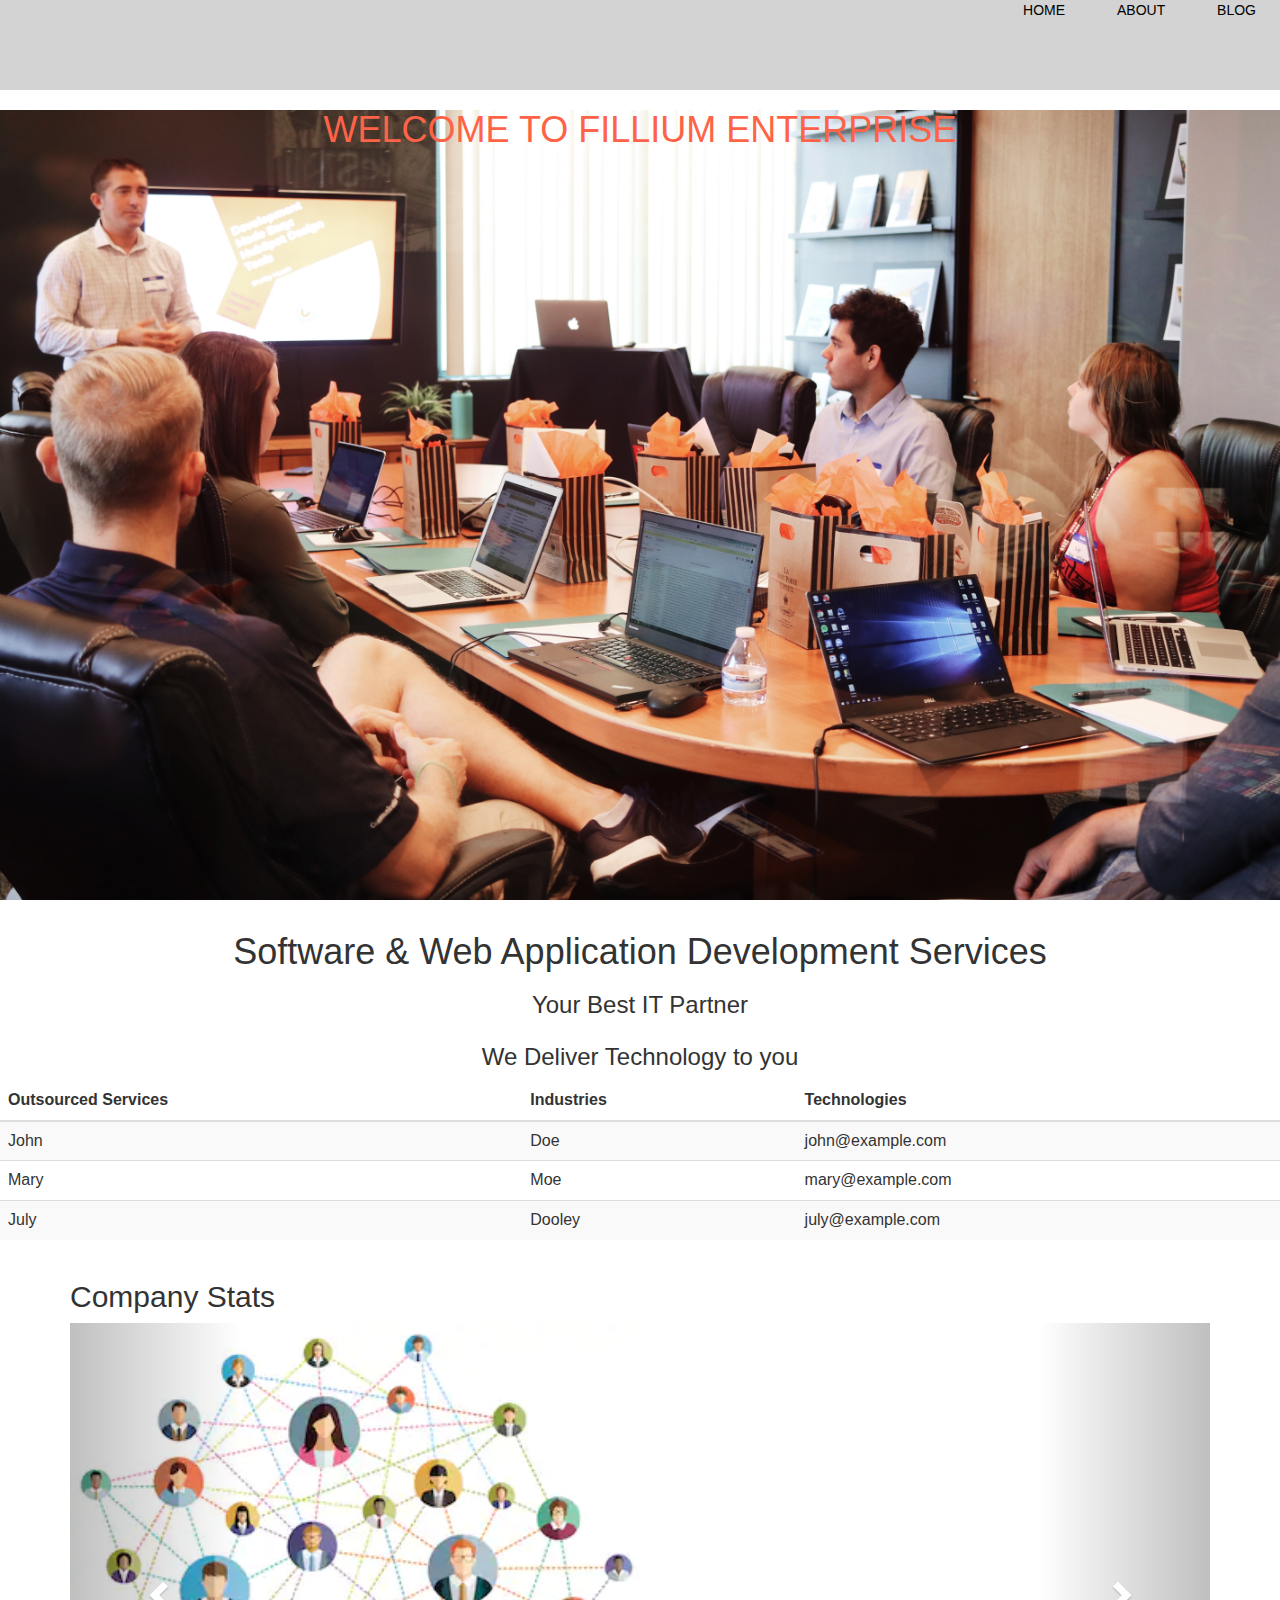
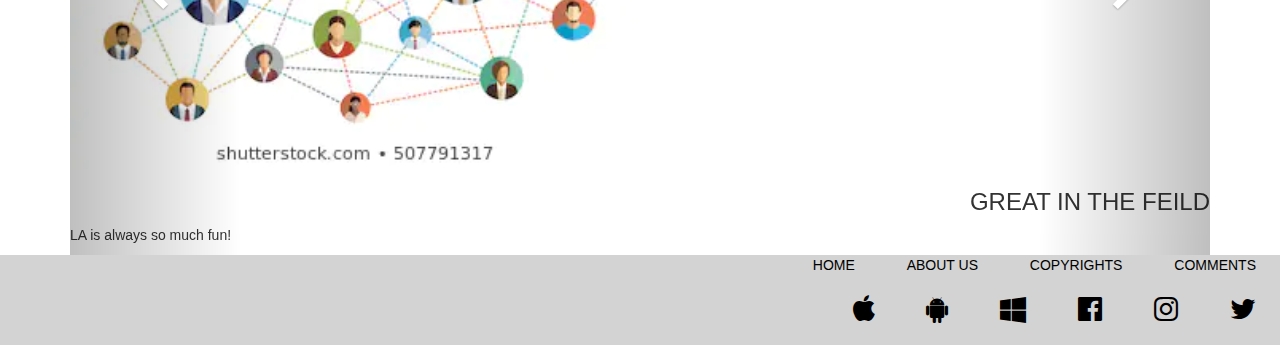
<file: src/cljs/trial/fillium/fillium.html>
<html>
<head>

<link rel="stylesheet" href="http://cdnjs.cloudflare.com/ajax/libs/font-awesome/4.4.0/css/font-awesome.min.css">
<link rel="stylesheet" href=".\cssfiles\common.css">
 <link rel="stylesheet" href=".\cssfiles\main.css">
 <meta charset="utf-8">
  <meta name="viewport" content="width=device-width, initial-scale=1">
  <link rel="stylesheet" href="https://maxcdn.bootstrapcdn.com/bootstrap/3.4.0/css/bootstrap.min.css">
  <script src="https://ajax.googleapis.com/ajax/libs/jquery/3.4.1/jquery.min.js"></script>
  <script src="https://maxcdn.bootstrapcdn.com/bootstrap/3.4.0/js/bootstrap.min.js"></script>

</head>
<body>
<header>


<div class="comm">
<nav class="comm">
<ul>
<li><a href="#"> HOME</a></li>
<li><a href="#">ABOUT</a></li>
<li><a href="#">BLOG</a></li>
</ul>
</nav>
</div>

</header>
<div class ="main-pic">

<h1 align="center"; style="color:tomato";>WELCOME TO FILLIUM ENTERPRISE<h1>
</div>

<div>
<h1 align= "center">Software & Web Application Development Services</h1>
<h3 align= "center"align= "center">
Your Best IT Partner<br><br>
We Deliver Technology to you <br></h3> 
 <table class="table table-striped">
    <thead>
      <tr>
        <th>Outsourced Services</th>
        <th>Industries</th>
        <th>Technologies</th>
      </tr>
    </thead>
    <tbody>
      <tr>
        <td>John</td>
        <td>Doe</td>
        <td>john@example.com</td>
      </tr>
      <tr>
        <td>Mary</td>
        <td>Moe</td>
        <td>mary@example.com</td>
      </tr>
      <tr>
        <td>July</td>
        <td>Dooley</td>
        <td>july@example.com</td>
      </tr>
    </tbody>
  </table>
</div>



</div>









<div class="container">
  <h2>Company Stats</h2>
  <div id="myCarousel" class="carousel slide" data-ride="carousel">
    <!-- Indicators -->
    <ol class="carousel-indicators">
      <li data-target="#myCarousel" data-slide-to="0" class="active"></li>
      <li data-target="#myCarousel" data-slide-to="1"></li>
      <li data-target="#myCarousel" data-slide-to="2"></li>
    </ol>

    <!-- Wrapper for slides -->
    <div class="carousel-inner">

      <div class="item active">
        <img src="fillum.jpg" alt="first" style="width:50%;">
        <div class="carousel-text">
          <h3 align="right">GREAT IN THE FEILD</h3>
          <p>LA is always so much fun!</p>
        </div>
      </div>

      <div class="item">
        <img src="final.jpg" alt="Chicago" style="width:50%;">
        <div class="carousel-caption">
          <h3>Chicago</h3>
          <p>Thank you, Chicago!</p>
        </div>
      </div>
    
      <div class="item">
        <img src="images.jpg" alt="New York" style="width:50%;">
        <div class="carousel-caption">
          <h3>New York</h3>
          <p>We love the Big Apple!</p>
        </div>
      </div>
  
    </div>

    <!-- Left and right controls -->
    <a class="left carousel-control" href="#myCarousel" data-slide="prev">
      <span class="glyphicon glyphicon-chevron-left"></span>
      <span class="sr-only">Previous</span>
    </a>
    <a class="right carousel-control" href="#myCarousel" data-slide="next">
      <span class="glyphicon glyphicon-chevron-right"></span>
      <span class="sr-only">Next</span>
    </a>
  </div>
</div>














<footer>
    <div >
    <div class="comm">
        <ul>
          <li><a href="#">HOME</a></li>
          <li><a href="#">ABOUT US</a></li>
          <li><a href="#">COPYRIGHTS</a></li>
          <li><a href="#">COMMENTS</a></li>
        </ul>
<br>
<div class="comm">
      <ul>
        <li><a href="#"><i class="fa fa-apple fa-2x" aria-hidden="true"></i></a></li>
        <li><a href="#"><i class="fa fa-android fa-2x" aria-hidden="true"></i></a></li>
        <li><a href="#"><i class="fa fa-windows fa-2x" aria-hidden="true"></i></a></li>
        <li><a href="#"><i class="fa fa-facebook-official fa-2x" aria-hidden="true"></i></a></li>
        <li><a href="#"><i class="fa fa-instagram fa-2x" aria-hidden="true"></i></a></li>
        <li><a href="#"><i class="fa fa-twitter fa-2x" aria-hidden="true"></i></a></li>
      </ul>
    </div>
</div>
  </div>
</footer>

</body>
</html>
</file>
